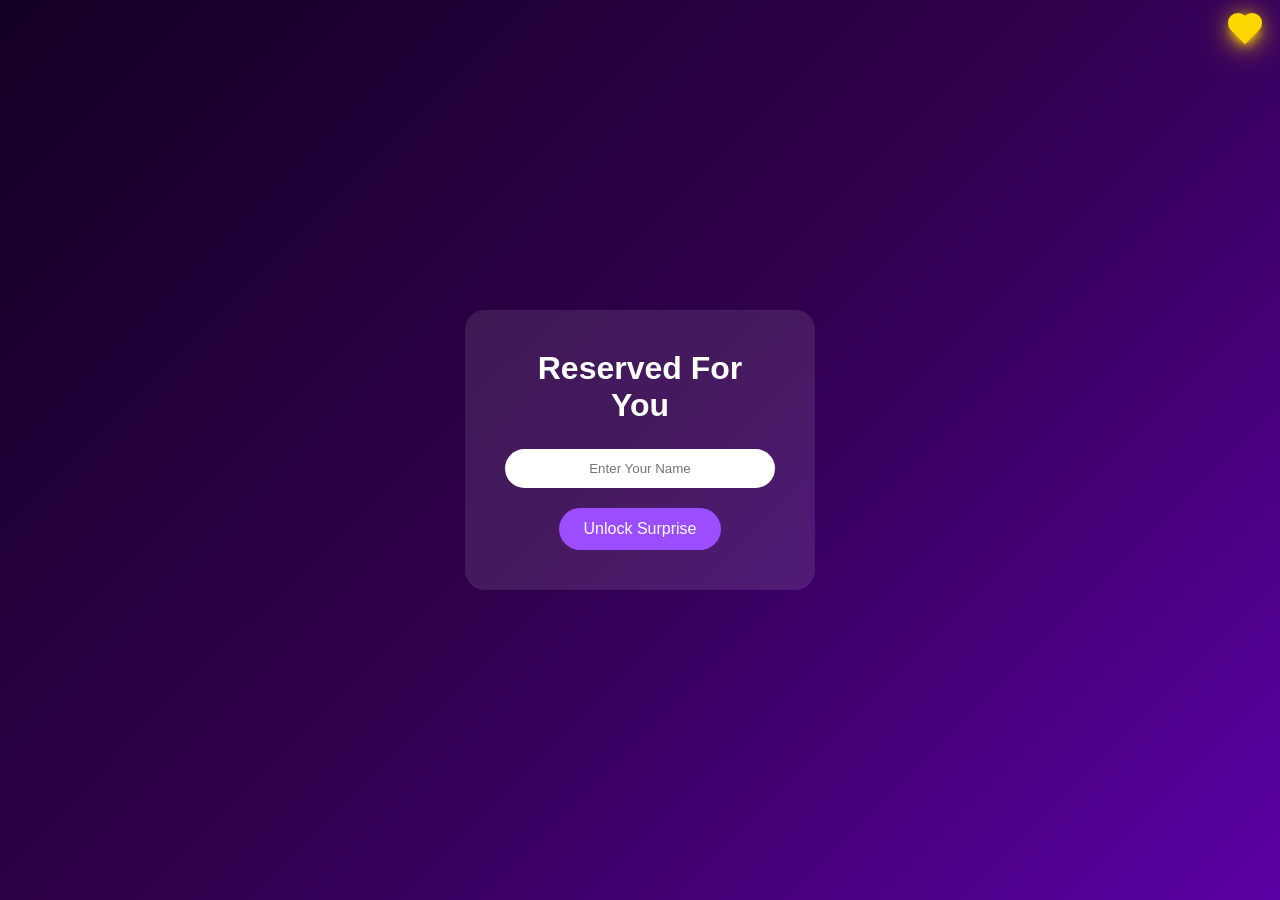
<file: index.html>
<!DOCTYPE html>
<html lang="en">
<head>
    <meta charset="UTF-8">
    <meta name="viewport" content="width=device-width, initial-scale=1.0">
    <title>Birthday Login</title>
    <link rel="stylesheet" href="style.css">
</head>
<body>
   <div class="login-box">
    <div class="heart"></div>
    <h1>Reserved For You</h1>
    <input type="text" id="nameInput" placeholder="Enter Your Name">
    <button onclick="checkName()">Unlock Surprise</button>
   </div> 
   <script src="script.js">

   </script>
</body>
</html>
</file>
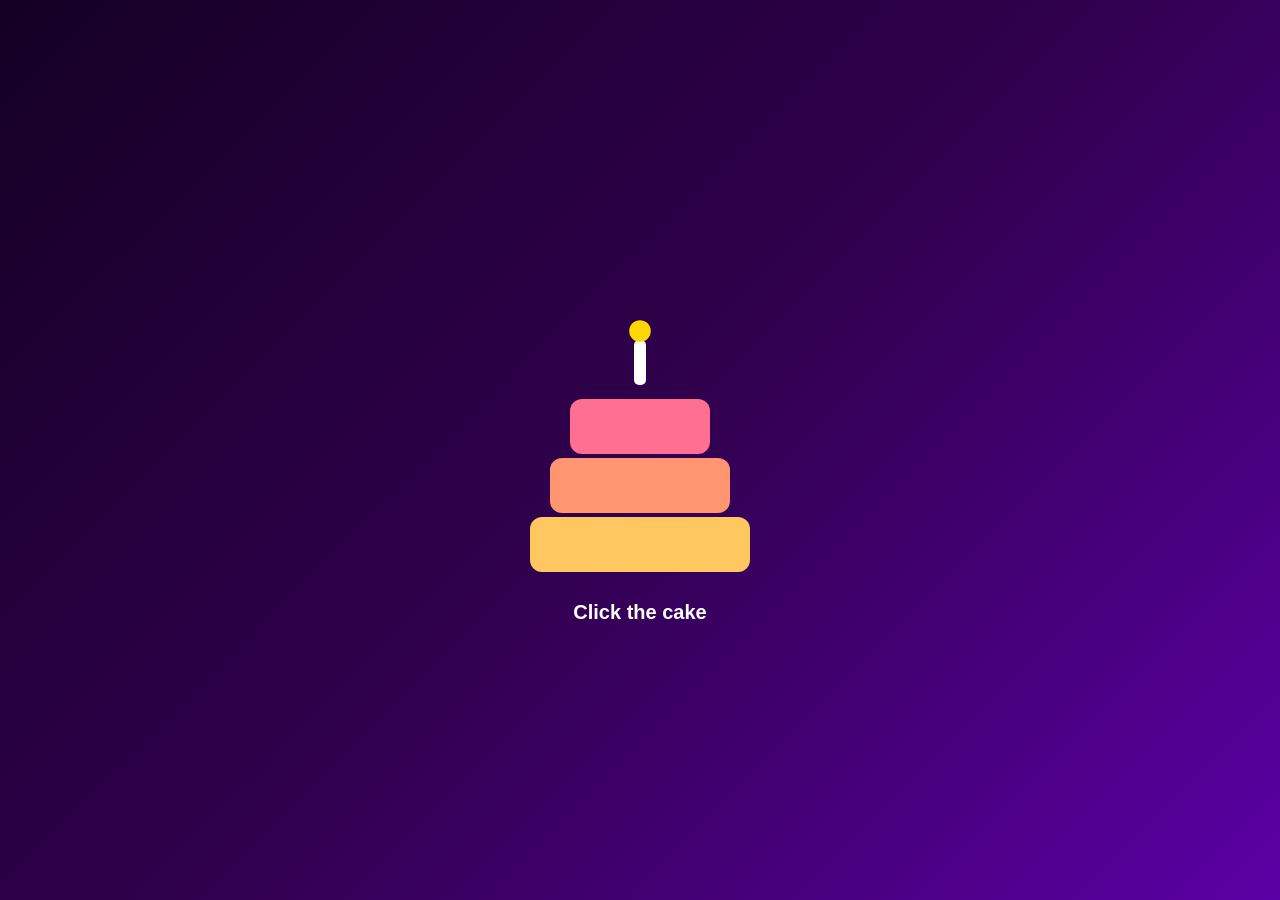
<file: cake.html>
<!DOCTYPE html>
<html lang="en">
<head>
<meta charset="UTF-8">
<title>Cake Cutting</title>

<!-- 📱 Mobile responsive -->
<meta name="viewport" content="width=device-width, initial-scale=1.0">

<style>
body{
  margin:0;
  height:100vh;
  display:flex;
  justify-content:center;
  align-items:center;
  flex-direction:column;
  background:linear-gradient(135deg,#140024,#30004d,#5b00a5);
  font-family:Arial,sans-serif;
  overflow:hidden;
}

/* Cake */
.cake{
  position:relative;
  width:220px;
  cursor:pointer;
  margin-top: 80px;
}
.cake-text{
  margin-top: 25px;
  color: white;
  font-size: 20px;
  font-weight: bold;
  text-align: center;
  animation: blink 1.5s infinite;
}
@keyframes blink{
  0%,100%{
    opacity: 1;
  }
  50%{
    opacity: 0.5;
  }
}

.layer{
  height:55px;
  border-radius:12px;
  margin:4px auto;
  transition:1s;
}

.top{background:#ff6f91;width:140px;}
.middle{background:#ff9671;width:180px;}
.bottom{background:#ffc75f;width:220px;}

/*candle*/
.candle{
    position: absolute;
    width: 12px;
    height: 45px;
    background: #fff;
    top: -55px;
    left: 50%;
    transform: translatex(-50%);
    border-radius: 5px;
}
.flame{
    position: absolute;
    width: 18px;
    height: 18px;
    background: gold;
    border-radius: 50%;
    top: -18px;
    left: 50%;
    transform: translatex(-50%) scale(1.2);
    animation: flicker .4s infinite alternate;
}
@keyframes flicker{
    from{transform:translateX(-50%) scale(1)};
    to{transform: translateX(-50) scale(1.2);}
}
/* Cutting effect */

.cut .top{
  transform:translateX(-50px) rotate(-8deg);
}

.cut .middle{
  transform:translateX(50px) rotate(8deg);
}
.message{
    color: white;
    margin-bottom: 30px;
    font-size: 24px;
    opacity: 0;
    transition: 1s;
}
.show{
    opacity: 1;
}
.heart{
    position: absolute;
    top: 20px;
    right: 25px;
    width: 20px;
    height: 20px;
    background: #ffd700;
    transform: rotate(-45deg);
    animation: blinkheart 1.2s infinite;
    box-shadow: 0 0 10px #ffd700,0 0 20px #ffd700,0 0 35px #ffc300;
}
.heart::before,.heart::after{
    content: "";
    position: absolute;
    width: 20px;
    height: 20px;
    background: #ffd700;
    border-radius: 50%;
}
.heart::before{
    top: -10px;
    left: 0;
}
.heart::after{
    top:0;
    left: 10px;
}
@keyframes blinkheart{
    0%{
        opacity: 0.5;
        transform: rotate(-45deg) scale(1);
    }
    50%{
        opacity: 1;
        transform: rotate(-45deg) scale(1.25);
    }
    100%{
        opacity: 0.5;
        transform: rotate(-45deg) scale(1);
    }}
   
</style>
</head>

<body>

<!-- 🎶 Music -->
<audio id="bgm" autoplay loop>
  <source src="bday.mpeg" type="audio/mpeg">
</audio>
<div class="message" id="msg">Happy Birthday Eruma</div>
<div class="gold-heart"></div>
<!-- 🎂 Cake -->
<div class="cake" id="cake" onclick="cutCake()">

  <div class="candle">
    <div class="flame"></div>
  </div>

  <div class="layer top"></div>
  <div class="layer middle"></div>
  <div class="layer bottom"></div>

</div>
<p class="cake-text">Click the cake</p>

<script>
function cutCake(){
    alert("cake clicked")
    document.querySelector(".top").style.transform = "translateX(-50px) rotate(-8deg)";
    document.querySelector(".middle").style.transform = "translateX(50px) rotate(8deg)";
    document.getElementById("msg").style.opacity = "1";

    setTimeout(function(){
        window.location.href="wishes.html"
    },3000);
}

</script>

</body>
</html>
</file>
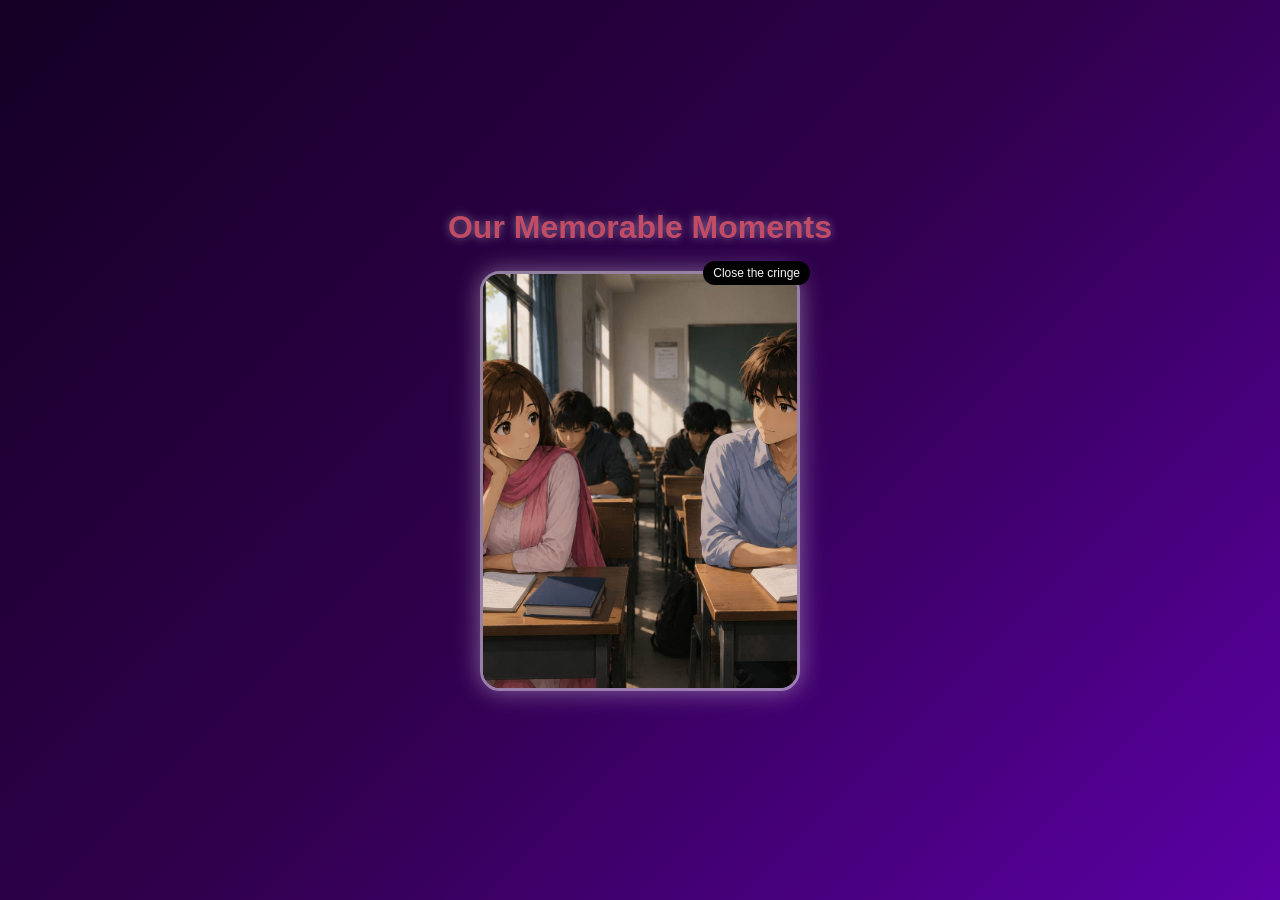
<file: memorable.html>
<!DOCTYPE html>
<html lang="en">
<head>
<meta charset="UTF-8">
<meta name="viewport" content="width=device-width, initial-scale=1.0">
<title>Our Memories</title>

<style>
*{
  margin:0;
  padding:0;
  box-sizing:border-box;
}

body{
  height:100vh;
  display:flex;
  flex-direction:column;
  justify-content:center;
  align-items:center;
  background:linear-gradient(135deg,#140024,#30004d,#5b00a5);
  font-family:Arial,sans-serif;
  overflow:hidden;
}

h1{
  color:rgb(194, 75, 101);
  margin-bottom:25px;
  text-shadow:0 0 10px rgba(255,255,255,0.4);
}

.slider{
  position:relative;
  width:320px;
  height:420px;
}

.slider img{
  width: 100%;
  height: 100%;
  object-fit: cover;
  border-radius: 20px;
  border: 3px solid rgba(255,255,255,0.5);
  box-shadow: 0 0 25px rgba(255,255,255,0.4);
}

button{
  margin-top:30px;
  padding:12px 25px;
  border:none;
  border-radius:10px;
  background:#8b5cf6;
  color:white;
  cursor:pointer;
  font-size:15px;
}

.close-tab{
  position: absolute;
  top: -10px;
  right: -10px;
  background: black;
  color: whitesmoke;
  padding: 5px 10px;
  border-radius: 15px;
  cursor: pointer;
  font-size: 12px;
  z-index: 10;
}
.exit{
  display: none;
  text-align: center;
  margin-top: 100px;
  font-size: 20px;
  color: whitesmoke;
}
.heart{
    position: absolute;
    top: 20px;
    right: 25px;
    width: 20px;
    height: 20px;
    background: #ffd700;
    transform: rotate(-45deg);
    animation: blinkheart 1.2s infinite;
    box-shadow: 0 0 10px #ffd700,0 0 20px #ffd700,0 0 35px #ffc300;
}
.heart::before,.heart::after{
    content: "";
    position: absolute;
    width: 20px;
    height: 20px;
    background: #ffd700;
    border-radius: 50%;
}
.heart::before{
    top: -10px;
    left: 0;
}
.heart::after{
    top:0;
    left: 10px;
}
@keyframes blinkheart{
    0%{
        opacity: 0.5;
        transform: rotate(-45deg) scale(1);
    }
    50%{
        opacity: 1;
        transform: rotate(-45deg) scale(1.25);
    }
    100%{
        opacity: 0.5;
        transform: rotate(-45deg) scale(1);
    }}
</style>
</head>
<body>

<audio autoplay loop>
  <source src="sillu.mpeg" type="audio/mpeg">
</audio>
<div class="gold-heart"></div>
<h1>Our Memorable Moments</h1>

<div class="slider" id="slidebox">
  <div class="close-tab" onclick="Closepage()">Close the cringe</div>
    <img id="slide" src="img1.jpeg">
  </div>
  <div class="exit" id="exitbox">I know this is a bit cringe....
    <br>but if it made you smile even for a second,
    <br>that's enough for me..
    <br><br><br>Unnoda journey la even na evalo days irupanula theriyathu 
    <br>but one day this cringe will remain me la that's enough for me (music ah podu tan tan tan...)
    <br> and one more thing if there's anything heavy on your mind don't keep it inside.
    <br>share it with someone you trust purium nenaikura maybe un amma ila un sister ila 
    <br>someone close to you.don't carry it alone paithiyakara.<br><br>
    Avalodhan Bye...Bye paithiyakara...!

    
  </div>


<script>
const images =  [
  "img1.jpeg","img2.jpeg","img3.jpeg","img4.jpeg",
  "img5.jpeg","img6.jpeg","img7.jpeg","img8.jpeg",
];
let current = 0;
setInterval(function(){
  current++;
  if(current >= images.length){
    current = 0;
  }
  document.getElementById("slide").src = images[current];
}, 3000);
function Closepage(){
  document.getElementById("slidebox").style.display = "none";
  document.getElementById("exitbox").style.display="block";
}
</script>
</body>
</html>
</file>
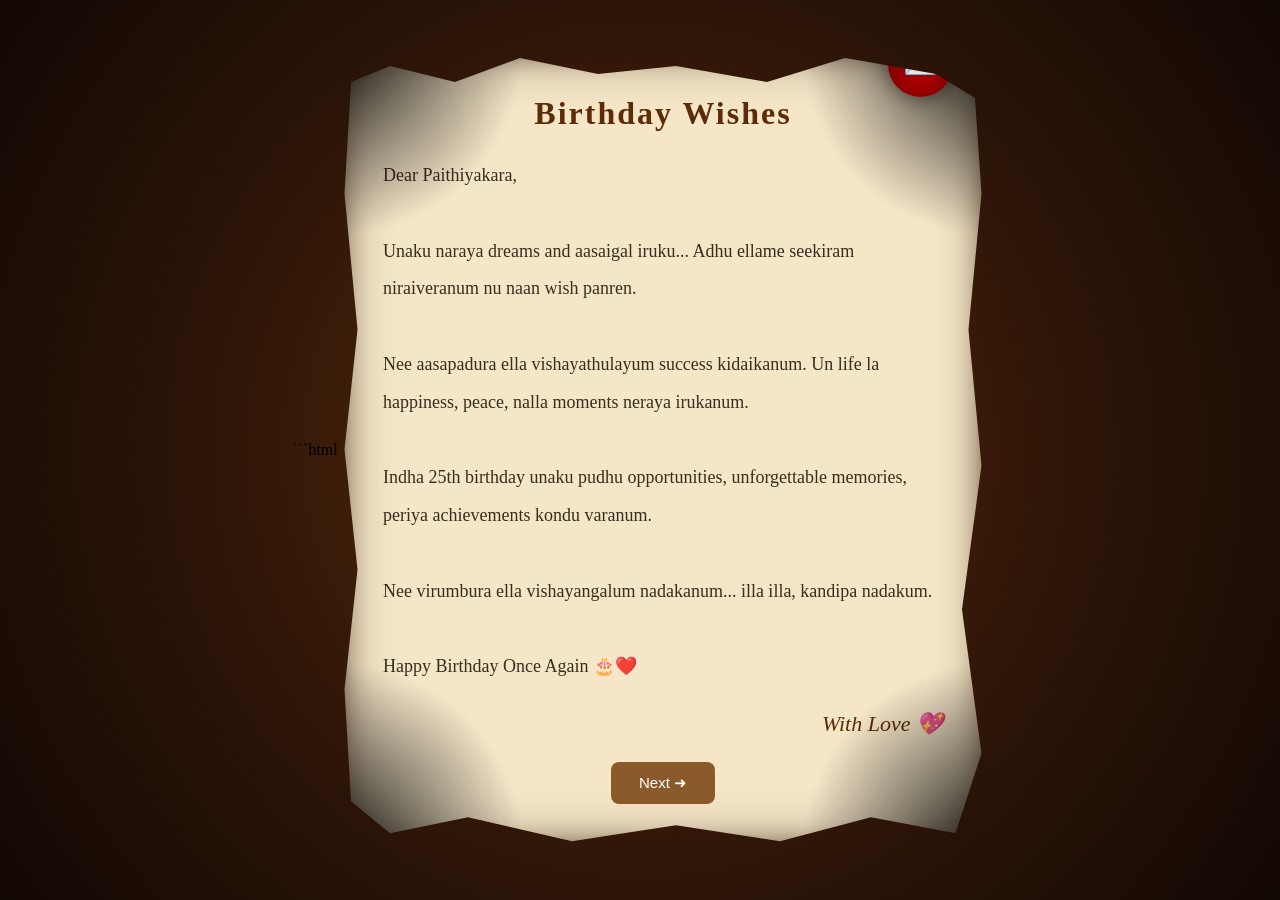
<file: wishes.html>
```html
<!DOCTYPE html>
<html lang="en">
<head>
<meta charset="UTF-8">
<meta name="viewport" content="width=device-width, initial-scale=1.0">
<title>Birthday Letter</title>

<style>
*{
    margin:0;
    padding:0;
    box-sizing:border-box;
}

body{
    min-height:100vh;
    display:flex;
    justify-content:center;
    align-items:center;
    overflow:hidden;

    background:
    radial-gradient(circle at center,
    #5a2d0c,
    #2a1307 60%,
    #120804);

    font-family:Georgia, serif;
}

/* Floating Hearts */
.floating-heart{
    position:absolute;
    pointer-events:none;
    animation:floatUp 6s linear forwards;
}

@keyframes floatUp{
    from{
        transform:translateY(100vh);
        opacity:1;
    }
    to{
        transform:translateY(-150px);
        opacity:0;
    }
}

/* LETTER */
.card{
    position:relative;

    width:90%;
    max-width:650px;

    background:#f5e6c8;

    padding:45px;

    box-shadow:
    0 0 50px rgba(0,0,0,.6),
    inset 0 0 60px rgba(139,69,19,.15);

    animation:paperFloat 4s ease-in-out infinite;

    /* Torn paper shape */
    clip-path: polygon(
    2% 4%,
    8% 2%,
    18% 4%,
    28% 1%,
    40% 3%,
    52% 2%,
    66% 4%,
    78% 1%,
    92% 3%,
    98% 6%,
    99% 18%,
    97% 35%,
    99% 52%,
    96% 70%,
    99% 88%,
    95% 98%,
    82% 96%,
    68% 99%,
    52% 97%,
    36% 99%,
    20% 96%,
    8% 98%,
    2% 94%,
    1% 80%,
    3% 65%,
    1% 50%,
    3% 35%,
    1% 18%
    );
}

@keyframes paperFloat{
    0%,100%{
        transform:translateY(0px) rotate(-1deg);
    }
    50%{
        transform:translateY(-8px) rotate(1deg);
    }
}

/* Burned Border */
.card::before{
    content:"";
    position:absolute;
    inset:0;

    background:
    radial-gradient(circle at top left,
    rgba(0,0,0,.85),
    transparent 18%),

    radial-gradient(circle at top right,
    rgba(0,0,0,.85),
    transparent 18%),

    radial-gradient(circle at bottom left,
    rgba(0,0,0,.85),
    transparent 18%),

    radial-gradient(circle at bottom right,
    rgba(0,0,0,.85),
    transparent 18%);

    pointer-events:none;
}

/* Dark burnt inner edge */
.card::after{
    content:"";
    position:absolute;
    inset:0;

    box-shadow:
    inset 0 0 25px rgba(70,30,0,.7),
    inset 0 0 50px rgba(0,0,0,.5);

    pointer-events:none;
}

/* Wax Seal */
.seal{
    position:absolute;
    top:-18px;
    right:35px;

    width:65px;
    height:65px;

    border-radius:50%;

    background:
    radial-gradient(circle,
    #d10000,
    #780000);

    color:white;

    display:flex;
    justify-content:center;
    align-items:center;

    font-size:28px;

    box-shadow:
    0 0 20px rgba(0,0,0,.5);
}

h1{
    text-align:center;
    color:#5b2c06;
    margin-bottom:25px;
    font-size:32px;
    letter-spacing:2px;
}

p{
    color:#3d2b1f;
    line-height:2.1;
    font-size:18px;
    text-align:left;
}

.signature{
    margin-top:25px;
    text-align:right;
    color:#5b2c06;
    font-size:22px;
    font-style:italic;
}

.btn-container{
    text-align:center;
    margin-top:25px;
}

button{
    padding:12px 28px;

    background:#8b5a2b;
    color:white;

    border:none;
    border-radius:8px;

    font-size:15px;
    cursor:pointer;

    transition:.3s;
}

button:hover{
    background:#6f4518;
    transform:scale(1.05);
}

/* Ember Particles */
.ember{
    position:absolute;
    width:4px;
    height:4px;

    background:orange;
    border-radius:50%;

    box-shadow:
    0 0 10px orange,
    0 0 20px red;

    pointer-events:none;

    animation:emberFly 4s linear forwards;
}

@keyframes emberFly{
    from{
        opacity:1;
        transform:translateY(0);
    }
    to{
        opacity:0;
        transform:
        translateY(-180px)
        translateX(40px);
    }
}
</style>
</head>

<body>

<audio autoplay loop>
    <source src="bday.mpeg" type="audio/mpeg">
</audio>

<div class="card">

    <div class="seal">💌</div>

    <h1>Birthday Wishes</h1>

    <p>
        Dear Paithiyakara,

        <br><br>

        Unaku naraya dreams and aasaigal iruku...
        Adhu ellame seekiram niraiveranum nu naan wish panren.

        <br><br>

        Nee aasapadura ella vishayathulayum success
        kidaikanum. Un life la happiness, peace,
        nalla moments neraya irukanum.

        <br><br>

        Indha 25th birthday unaku pudhu opportunities,
        unforgettable memories, periya achievements
        kondu varanum.

        <br><br>

        Nee virumbura ella vishayangalum nadakanum...
        illa illa, kandipa nadakum.

        <br><br>

        Happy Birthday Once Again 🎂❤️
    </p>

    <div class="signature">
        With Love 💖
    </div>

    <div class="btn-container">
        <a href="memorable.html">
            <button>Next ➜</button>
        </a>
    </div>

</div>

<script>

/* Hearts */
function createHeart(){
    const heart=document.createElement("div");

    heart.className="floating-heart";
    heart.innerHTML="❤️";

    heart.style.left=Math.random()*100+"vw";
    heart.style.fontSize=(15+Math.random()*20)+"px";

    document.body.appendChild(heart);

    setTimeout(()=>{
        heart.remove();
    },6000);
}

setInterval(createHeart,800);

/* Burning Embers */
function createEmber(){
    const ember=document.createElement("div");

    ember.className="ember";

    ember.style.left=
    (window.innerWidth/2 +
    (Math.random()*600-300))
    +"px";

    ember.style.bottom="0px";

    document.body.appendChild(ember);

    setTimeout(()=>{
        ember.remove();
    },4000);
}

setInterval(createEmber,250);

</script>

</body>
</html>
</file>
<file: style.css>
*{
    margin:0;
    padding: 0;
    box-sizing: border-box;
    font-family: Arial, Helvetica, sans-serif;
}
body{
    height: 100vh;
    display: flex;
    justify-content: center;
    align-items: center;
    background: linear-gradient(135deg,#140024,#30004d,#5b00a5);
}
.login-box{
    width: 350px;
    padding: 40px;
    border-radius: 20px;
    text-align: center;
    background: rgba(255,255,255,.1);
    color: white;
}
h1{
    margin-bottom: 25px;
}
input{
    width: 100%;
    padding: 12px;
    border: none;
    border-radius: 25px;
    margin-bottom: 20px;
    text-align: center;
}
button{
    padding: 12px 25px;
    border: none;
    border-radius: 25px;
    background: #9b4dff;
    color: white;
    cursor: pointer;
    font-size: 16px;
}
.heart{
    position: absolute;
    top: 20px;
    right: 25px;
    width: 20px;
    height: 20px;
    background: #ffd700;
    transform: rotate(-45deg);
    animation: blinkheart 1.2s infinite;
    box-shadow: 0 0 10px #ffd700,0 0 20px #ffd700,0 0 35px #ffc300;
}
.heart::before,.heart::after{
    content: "";
    position: absolute;
    width: 20px;
    height: 20px;
    background: #ffd700;
    border-radius: 50%;
}
.heart::before{
    top: -10px;
    left: 0;
}
.heart::after{
    top:0;
    left: 10px;
}
@keyframes blinkheart{
    0%{
        opacity: 0.5;
        transform: rotate(-45deg) scale(1);
    }
    50%{
        opacity: 1;
        transform: rotate(-45deg) scale(1.25);
    }
    100%{
        opacity: 0.5;
        transform: rotate(-45deg) scale(1);
    }}
    /*----welcome page----*/
    .welcome-page{
        margin: 0;
        height: 100vh;
        display: flex;
        justify-content: center;
        align-items: center;
        background: linear-gradient(135deg,#12001f,#2d004d,#4b0082);
        font-family: Arial, Helvetica, sans-serif;
        overflow: hidden;
    }
    .welcome-box{
        width: 500px;
        padding: 50px;
        text-align: center;
        border-radius: 30px;
        background: rgba(255, 255,255,.08);
        backdrop-filter: blur(15px);
        color: white;
        position: relative;
        box-shadow: 0 0 20px rgba(255,215,0,3),0 0 50px rgba(155,77,255,.03);
        animation: fadeIn 1.5s ease;
    }
    .welcome-box h1{
        font-size: 4rem;
        margin-bottom: 10px;
        letter-spacing: 3px;
    }
    .welcome-box h2{
        font-size: 2.5rem;
        color: #ffd700;
        margin-bottom: 20px;
        text-shadow: 0 0 10px #ffd700;
    }
    .welcome-box p{
        font-size: 1.2rem;
        line-height: 1.8;
        margin-bottom: 30px;
    }
    .welcome-box button{
        padding: 15px 35px;
        border: none;
        border-radius: 30px;
        background: #ffd700;
        font-size: 18px;
        font-weight: bold;
        cursor: pointer;
        transition: .3s;
    }
    .welcome-box button:hover{
        transform: scale(1.08);
    }
    .gold-heart{
        position: absolute;
        top: 20px;
        right: 25px;
        width: 20px;
        height: 20px;
        background: #ffd700;
        transform: rotate(-45deg);
        animation: pulse 1.5s infinite;
        box-shadow: 0 0 10px #ffd700,0 0 20px #ffd700;
    }
    .gold-heart::before,
    .gold-heart::after{
        content: "";
        position: absolute;
        width: 20px;
        height: 20px;
        background: #ffd700;
        border-radius: 50%;
    }
    .gold-heart::before{
        top: -10px;
        left: 0;
    }
    .gold-heart::after{
        top: 0;
        left: 10px;
    }
    @keyframes pulse{
        0%{
            transform:rotate(-45deg) scale(1);
        }
        50%{
            transform: rotate(-45deg) scale(1.3);
        }
        100%{
            transform: rotate(-45deg) scale(1);
        }
    } 
    @keyframes  fadeIn{
        from{
            opacity:0;
            transform: translateY(40px);
        }
        to{
            opacity: 1;
            transform: translateY(0);
        }
    }
</file>
